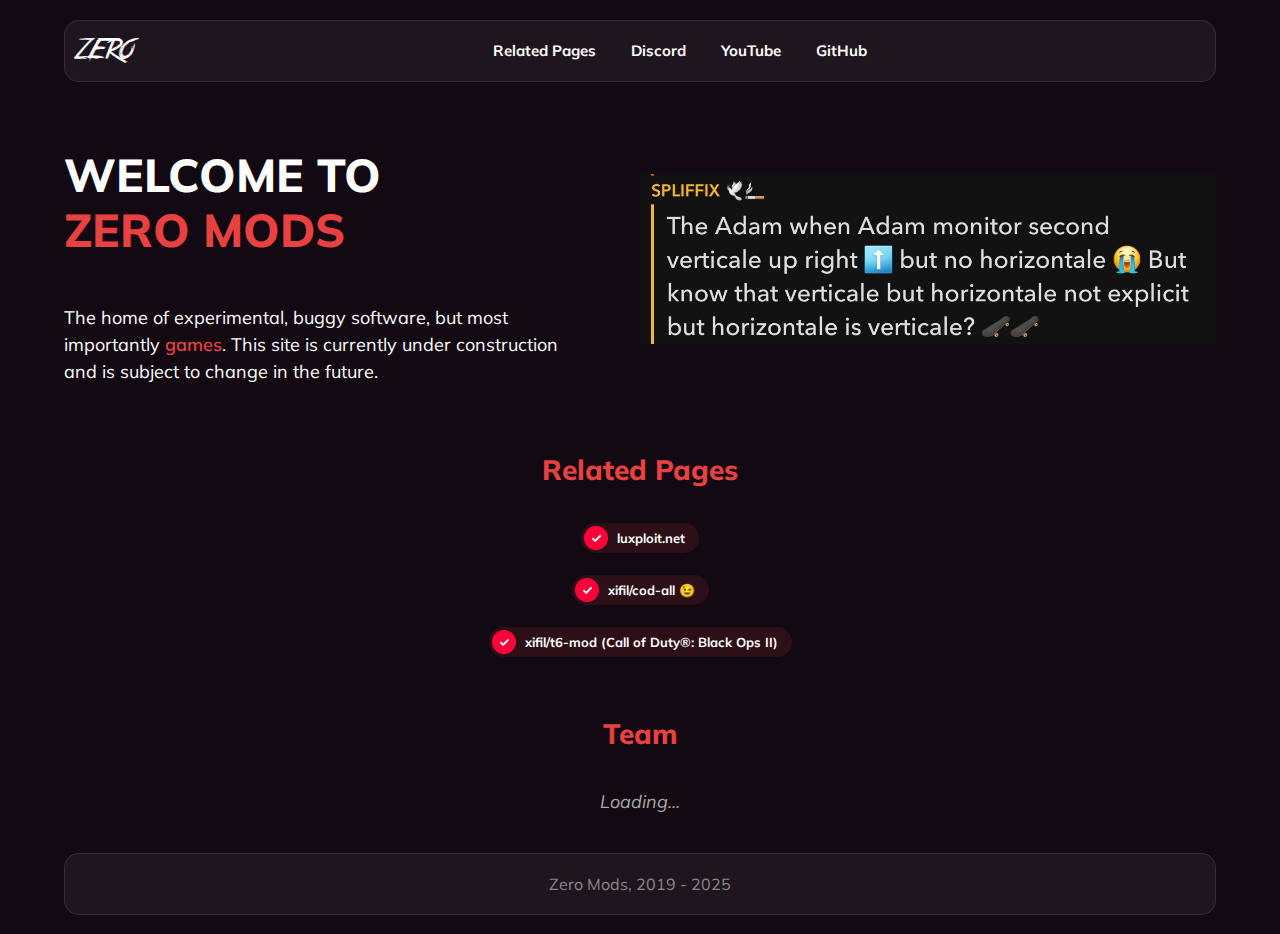
<file: index.html>
<!DOCTYPE html>
<head>
	<title>Zero Mods</title>
	<link rel="shortcut icon" href="assets/favicon.png"/>
	<link rel="stylesheet" href="style.css">
	<link rel="stylesheet" href="https://fonts.googleapis.com/css2?family=Mulish:wght@400;500;600;700;800&amp;display=swap">
	<script src="related-pages-script.js"></script>
	<script src="team-script.js"></script>

	<meta content="Zero Mods" property="og:title" />
	<meta content="The official Zero Mods landing page." property="og:description" />
	<meta content="https://zeromods.xyz/" property="og:url" />
	<meta content="https://zeromods.xyz/assets/favicon.png" property="og:image" />
	<meta content="#E74142" data-react-helmet="true" name="theme-color" />
</head>
<body class="app">
	<header class="navigation">
		<div class="navigation-container">
			<!-- Yes, this is lowercase; the uppercase letters are never used with True Lies in the Zero logo (it's been this way since the logo's creation, 2020) -->
			<div class="zero-font">
				zero
			</div>
			<nav class="navigation-nav">
				<a href="#related-pages" aria-current="page">
					Related Pages
				</a>
				<a href="https://discord.com/invite/dPzJajt" aria-current="page">
					Discord
				</a>
				<a href="https://www.youtube.com/@quatering" aria-current="page">
					YouTube
				</a>
				<a href="https://github.com/ZeroModsInc" aria-current="page">
					GitHub
				</a>
			</nav>
		</div>
	</header>
	<div class="main">
		<div class="main-title-container">
			<div class="main-title-text-section">
				<p class="main-title">
					Welcome to<br/><span>Zero Mods</span>
				</p>
				<p class="main-subtitle">
					The home of experimental, buggy software, but most importantly <span>games</span>. This site is currently under construction and is subject to change in the future.
				</p>
			</div>
			<img src="assets/quotes/1.jpg" style="width: 50%;" />
		</div>
		<div id="related-pages">
			<h4 class="section-title">
				<span>Related Pages</span>
			</h4>
			<div id="related-pages-content" style="width:100%;display:flex;flex-direction:column;flex-wrap:wrap;justify-items:center;justify-content:center;align-items:center;">
				<script>
					InitialiseRelatedPagesData();
				</script>
			</div>
		</div>
		<div id="team">
			<h4 class="section-title">
				<span>Team</span>
			</h4>
			<p id="team-loading-text" class="section-subtitle">
				Loading...
			</p>
			<script>
				InitialiseTeamData();
			</script>
		</div>
	</div>
	<footer class="navigation">
		<div class="navigation-nav" style="padding-bottom: 20px;">
			Zero Mods, 2019 - 2025
		</div>
	</footer>
</body>
</file>
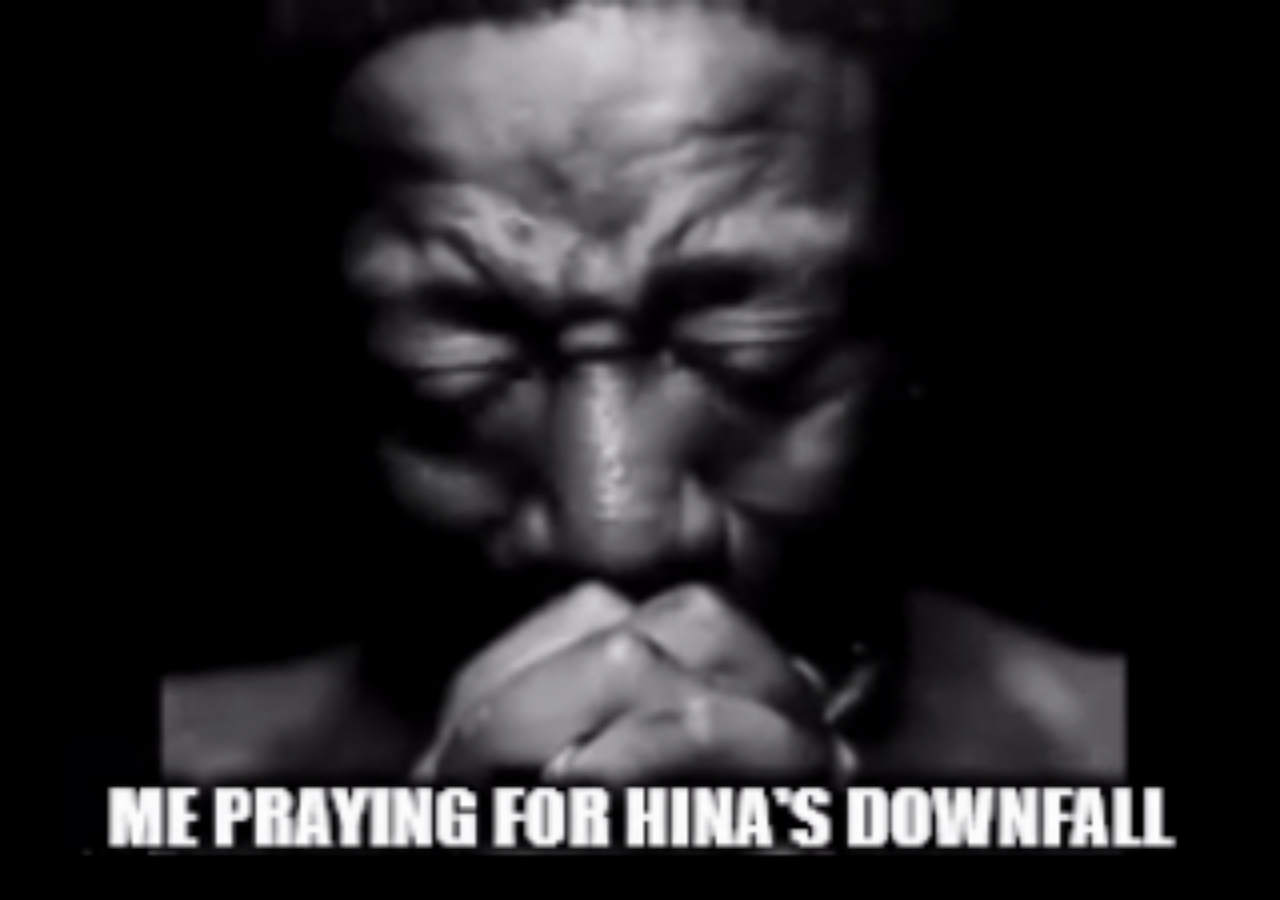
<file: epic.html>
<!-- thank you chat gpt -->
<!doctype html>
<html lang="en">
  <head>
    <meta charset="utf-8" />
    <meta name="viewport" content="width=device-width, initial-scale=1" />
    <title>prayer</title>
    <style>
      /* Remove all default spacing and prevent scrollbars */
      html, body {
        margin: 0;
        height: 100%;
        overflow: hidden;
        background: #000; /* fallback behind transparent pixels */
      }

      /* Make the GIF fill the entire viewport while preserving aspect ratio */
      #gif {
        position: fixed;
        inset: 0;           /* top:0; right:0; bottom:0; left:0 */
        width: 100vw;
        height: 100vh;
        object-fit: fill;  /* cover the whole area; use 'contain' if you prefer letterboxing */
        object-position: center;
        display: block;
      }

      /* Optional: hide mouse cursor for kiosk-like display; comment out if not desired */
      /* body { cursor: none; } */
    </style>
  </head>
  <body>
    <!-- Replace the src with your GIF file or pass ?src=URL in the address bar -->
    <img id="gif" src="assets/higga.gif" alt="Full-window GIF" />

    <script>
      // Allow setting the GIF via URL: example index.html?src=path/to/loop.gif
      const params = new URLSearchParams(location.search);
      const srcParam = params.get('src');
      if (srcParam) {
        document.getElementById('gif').src = srcParam;
      }

      // Optional: click/tap to restart the GIF from frame 1 (works for most browsers)
      document.getElementById('gif').addEventListener('click', function () {
        const img = this;
        const current = img.src;
        // Cache-bust to force reload and restart
        img.src = '';
        // Small timeout ensures the DOM updates before reassigning
        setTimeout(() => { img.src = current.split('#')[0] + '#restart=' + Date.now(); }, 0);
      });
    </script>
  </body>
</html>
</file>
<file: style.css>
@import "https://fonts.googleapis.com/css2?family=Mulish:wght@400;500;600;700;800&display=swap";

@font-face {
    font-family: "True Lies";
    src: url("assets/TrueLies.ttf") format("truetype");
}

header {
	margin-top: 20px
}

body {
	background: #130912;
	color: #000;
	line-height: 1.5;
	font-family: Mulish, Arial, sans-serif;
	min-height: 100vh;
	display: flex;
	flex-direction: column;
	position: relative;
}

button, input, a {
	font-family: Mulish, Arial, sans-serif;
}

a {
	text-decoration: unset;
	color: unset;
}

.zero-font {
	font-family: "True Lies", Mulish, Arial, sans-serif;
	font-size: 30px;
	margin: 5 0 0 5;
	color: #ffffff;
}

.app {
	max-width: 1240px;
	width: 90%;
	height: 100%;
	padding: 0 20px;
	margin: 0 auto;
}

.main {
	margin-top: 20px;
	margin-bottom: 20px;
}

.main-title-container {
	display: flex;
	justify-content: space-between;
	align-items: center
}

.main-title-text-section {
	max-width: 600px;
	width: 100%
}

.main-title {
	font-weight: 800;
	font-size: 46px;
	line-height: 120%;
	text-transform: uppercase;
	color: #fff
}

.main-title span {
	color: #e74142
}

.main-subtitle {
	font-size: 18px;
	line-height: 150%;
	color: #fff;
	margin: 15px 0 30px;
	max-width: 500px
}

.main-subtitle span {
	color: #e74142;
	font-weight: 600
}

.section-title {
	font-style: normal;
	font-weight: 800;
	font-size: 28px;
	line-height: 120%;
	text-align: center;
	color: #fff;
}

.section-title span {
	color: #e74142;
}

.section-subtitle {
	font-style: italic;
	font-size: 18px;
	text-align: center;
	color: #aaa;
}

.section-subtitle span {
	color: #e74142;
}

.related-page-badge {
	background: #e741421f;
	border-radius: 15px;
	display: inline-flex;
	align-items: center;
	padding: 3px 14px 3px 3px;
	margin-bottom: 22px
}

.related-page-badge p, .related-page-badge a {
	font-weight: 700;
	font-size: 13px;
	line-height: 120%;
	color: #fff;
	margin-left: 9px;
	text-decoration: none;
}

.team-profile-picture-container {
	width: 20%;
}

.team-profile-picture {
	width: 75%;
	padding-left: 12.5%;
	padding-right: 12.5%;
	clip-path: circle();
}

.team-profile-name {
	width: 100%;
	display: flex;
	padding-top: 5px;
	text-decoration: none;
	font-style: italic;
	align-items: center;
	justify-items: center;
	justify-content: center;
	text-align: center;
	color: #fff;
}

.navigation {
	background: rgba(255, 255, 255, .05);
	border-radius: 15px;
	height: 60px;
	border: 1px solid rgba(255, 255, 255, .1)
}

.navigation-container {
	display: flex;
	align-items: center;
	justify-content: space-between;
	width: 100%;
	height: 100%;
	padding: 0 10px
}

.navigation-nav {
	width: 100%;
	height: 60px;
	display: flex;
	align-items: center;
	justify-content: center;
/*	margin: 0 25 0 0;*/
}

.navigation-nav a {
	color: #fff;
	font-weight: 700;
	font-size: 15px;
	line-height: 120%;
	transition: color .2s
}

.navigation-nav a:hover {
	color: #e74142
}

.navigation-nav a:not(:last-child) {
	margin-right: 35px
}

footer {
	color: #888;
}
</file>
